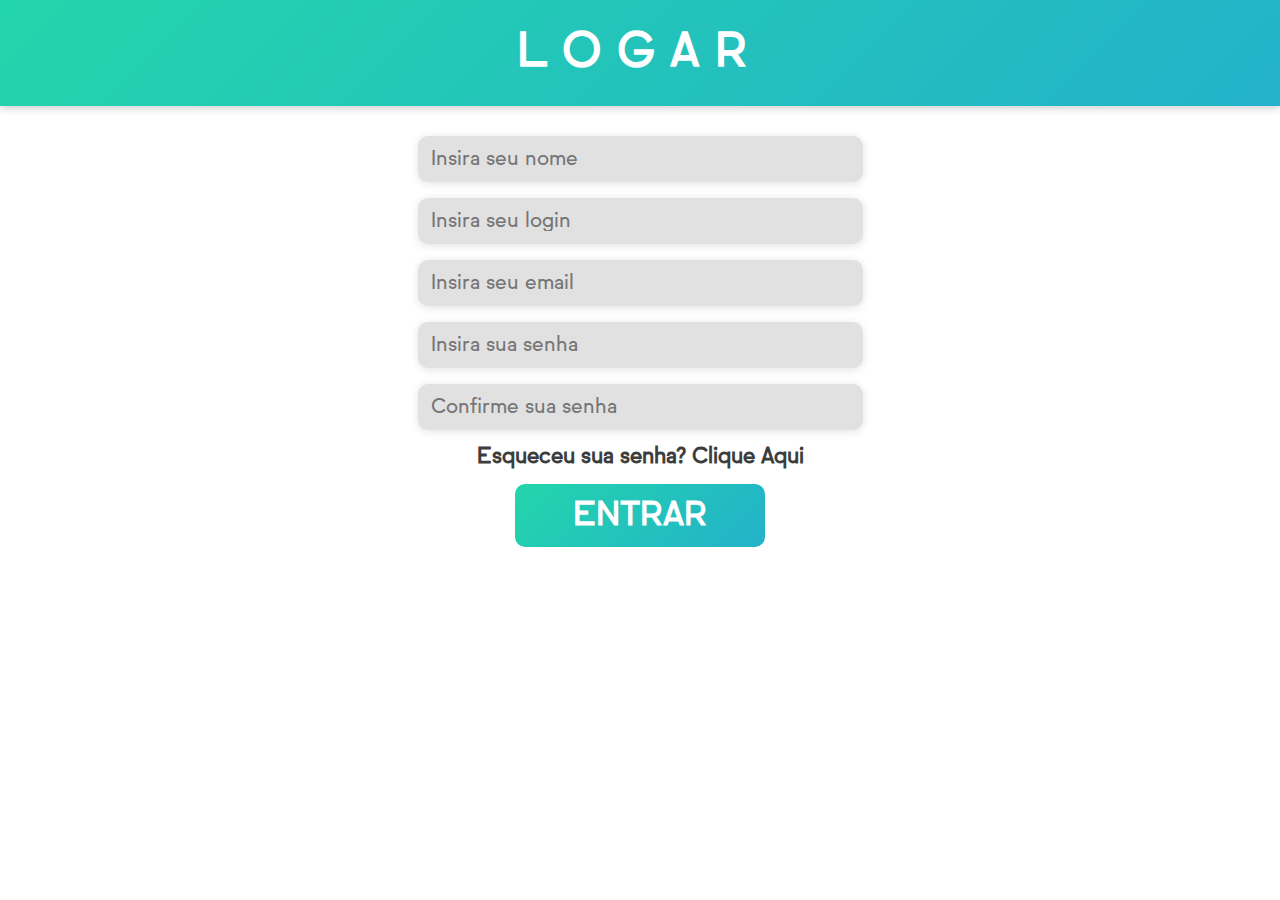
<file: index.html>
<!DOCTYPE html>
<html lang="en">
<head>
    <title>To Do List</title>
    <link rel="stylesheet" type="text/css" href="index.css" />
</head>

<body>
    <div id="header">
        <p id="text-header">Logar</p>
    </div>
    <div class="log" id="log">
        <form class="form" id="form">
                <input type="text" name="nome" placeholder="Insira seu nome"class="box-nome" id="nome" required oninput="nomeValidar()"><br>
                <span class="span">Nome deve ter conter no mínimo 10 caracteres</span>
                <input type="text" name="login" placeholder="Insira seu login"class="box-login" id="login" required oninput="loginValidar()"><br>
                <span class="span">Login deve ter conter no máximo 10 caracteres</span>
                <input type="email" name="email" placeholder="Insira seu email" class="box-email" id="email" oninput="emailValidar()" required><br>
                <span class="span">Insira um email válido</span>
                <input type="password" name="senha" placeholder="Insira sua senha" class="box-senha" id="senha" required oninput="compareSenha()"><br>
                <span class="span">As senhas devem ser iguais</span>
                <input type="password" name="conf-senha" placeholder="Confirme sua senha" class="box-conf-senha" id="confsenha" required oninput="compareSenha()">
                <span class="span">As senhas devem ser iguais</span>
                <p>Esqueceu sua senha? Clique Aqui</p>
            <input type="submit" value="Entrar" onclick="entrar()" class="button">
        </form>
    </div>
    <script type="text/javascript" src="script-index.js"></script>
</body>
</html>
</file>
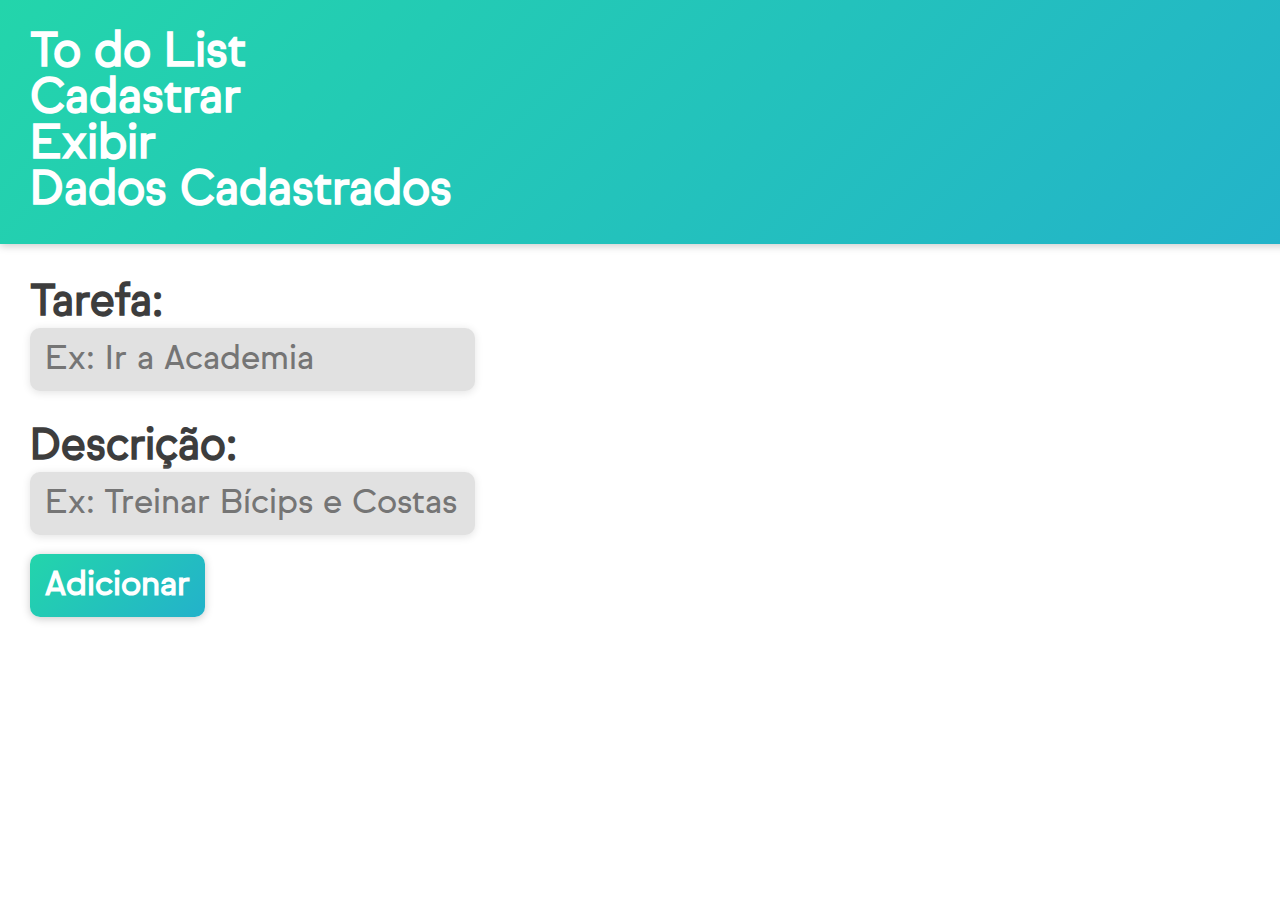
<file: todo.html>
<!DOCTYPE html>
<html lang="en">
<head>
    <title>To Do List</title>
    <link rel="stylesheet" type="text/css" href="todo.css" />
</head>

<body>
    <div class="topo" id="topo">
        <p id="titulo">To do List</p>
        <p class="menu" onclick="cadastrar();">Cadastrar</p>
        <p class="menu" onclick="exibir();">Exibir</p>
        <p class="menu" onclick="mostrarDados()";>Dados Cadastrados</p>
    </div>
    <div class="cad" id="cad">
        <div>
            <p>Tarefa:</p>
            <br />
            <input id="texto" placeholder="Ex: Ir a Academia" />
        </div>
        <br />
        <div>
            <p>Descrição:</p>
            <br />
            <input id="descricao" placeholder="Ex: Treinar Bícips e Costas" />
        </div>
        <br />
        <button class="button" onclick="adicionar();">Adicionar</button>
    </div>
    <div id="tarefas"></div>
    <div id="dados">
        <p id="p1"></p>
        <p id="p2"></p>
        <p id="p3"></p>
        <p id="p4"></p>
    </div>
    <script type="text/javascript" src="script-todo.js"></script>
</body>
</html>
</file>
<file: index.css>
@keyframes gradient {
	0% {
		background-position: 0% 50%;
	}
	50% {
		background-position: 100% 50%;
	}
	100% {
		background-position: 0% 50%;
	}
}

@font-face {
    font-family: SulSansRegular;
    src: local(SulSans), url(SulSans-Regular.otf);
}
body{
    height: 100%;
    background:cover;
}

* {
    font-family: SulSansRegular;
    margin: 0;
}
#text-header {
    font-weight: bold;
}

#log {
    display: block;
    margin: 0;
    padding: 30px;
    border-radius: 5px;
    font-size: 20pt;
    font-weight: bold;
    transition: all 0.5s;
    text-align: center;
}

#header {
    color: #fff;
    text-align: center;
    align-items: center;
    justify-content: center;
    padding: 30px 30px;
    box-shadow: 0 0.1rem 0.5rem #ccc;
    transition: all 0.5s;
    font-weight: bold;
    font-size: 35pt;
    background: linear-gradient(-45deg, #ee7752, #e73c7e, #23a6d5, #23d5ab);
	background-size: 400% 400%;
	animation: gradient 15s ease infinite;
    text-transform: uppercase;
    letter-spacing: 1rem;
}

#log p {
    font-size: 16pt;
    margin-bottom: 1rem;
    margin-top: 1rem;
    color: rgb(61, 61, 61);
}

.log span {
    display: none;
    font-size: 14px;
    margin-top: 1rem;
    text-align:start;
    margin-left: 435px;
    color: #DB5A5A;
    transition: all 1s;
}

#nome {
    color: rgb(61, 61, 61);
    width: 445px;
    background: #e1e1e1;
    border: none;
    border-radius: 10px;
    padding: 13px;
    font-size: 15pt;
    align-items: center;
    outline: none;
    box-sizing: border-box;
    transition: all 0.3s;
}

#login {
    color: rgb(61, 61, 61);
    width: 445px;
    background: #e1e1e1;
    border: none;
    border-radius: 10px;
    padding: 13px;
    font-size: 15pt;
    align-items: center;
    outline: none;
    box-sizing: border-box;
    margin-top: 1rem;
    transition: all 0.3s;
}

#email {
    color: rgb(61, 61, 61);
    width: 445px;
    background: #e1e1e1;
    border: none;
    border-radius: 10px;
    padding: 13px;
    font-size: 15pt;
    align-items: center;
    outline: none;
    box-sizing: border-box;
    margin-top: 1rem;
    transition: all 0.3s;
}

#senha {
    color: rgb(61, 61, 61);
    width: 445px;
    background: #e1e1e1;
    border: none;
    border-radius: 10px;
    padding: 13px;
    font-size: 15pt;
    align-items: center;
    outline: none;
    box-sizing: border-box;
    margin-top: 1rem;
    transition: all 0.3s;
}

#confsenha {
    color: rgb(61, 61, 61);
    width: 445px;
    background: #e1e1e1;
    border: none;
    border-radius: 10px;
    padding: 13px;
    font-size: 15pt;
    align-items: center;
    outline: none;
    box-sizing: border-box;
    margin-top: 1rem;
    transition: all 0.3s;
}

.button {
    width: 250px;
    border-radius: 10px;
    padding: 15px;
    align-items: center;
    border: none;
    font-size: 25pt;
    font-weight: bold;
    transition: all 0.5s;
    background: linear-gradient(-45deg, #ee7752, #e73c7e, #23a6d5, #23d5ab);
	background-size: 400% 400%;
	animation: gradient 15s ease infinite;
    color: #fff;
    text-transform: uppercase;
}

.button:hover {
    cursor: pointer;
    transition: all 0.5s;
    color:rgb(185, 185, 185);
}

.box-nome{
    padding: 10px;
    background: rgb(180, 180, 180);
    border-radius: 5px;
    color: #fff;
    border:none;
    width: 100%;
    box-shadow:0 0.1rem 0.5rem rgb(228, 228, 228);
}

.box-login{
    padding: 10px;
    background: rgb(180, 180, 180);
    border-radius: 5px;
    color: #fff;
    border:none;
    width: 100%;
    box-shadow:0 0.1rem 0.5rem rgb(228, 228, 228);
}

.box-email{
    padding: 10px;
    background: rgb(180, 180, 180);
    border-radius: 5px;
    color: #fff;
    border:none;
    width: 100%;
    box-shadow:0 0.1rem 0.5rem rgb(228, 228, 228);
}
.box-senha{
    padding: 10px;
    background: rgb(180, 180, 180);
    border-radius: 5px;
    color: #fff;
    border:none;
    width: 100%;
    box-shadow:0 0.1rem 0.5rem rgb(228, 228, 228);
}

.box-conf-senha{
    padding: 10px;
    background: rgb(180, 180, 180);
    border-radius: 5px;
    color: #fff;
    border:none;
    width: 100%;
    box-shadow:0 0.1rem 0.5rem rgb(228, 228, 228);
}
</file>
<file: todo.css>
@keyframes gradient {
	0% {
		background-position: 0% 50%;
	}
	50% {
		background-position: 100% 50%;
	}
	100% {
		background-position: 0% 50%;
	}
}

@font-face {
    font-family: SulSansRegular;
    src: local(SulSans), url(SulSans-Regular.otf);
}

html,
body {
    overflow: hidden;
}

* {
    font-family: SulSansRegular;
    margin: 0;
}
#titulo {
    font-weight: bold;
    color: #fff;
}

#cad {
    width: 100%;
    margin: 0%;
    padding: 30px;
    border-radius: 5px;
    font-size: 20pt;
    font-weight: bold;
    transition: all 0.5s;
}

#topo {
    width: 100%;
    flex-direction: row;
    align-items: center;
    justify-content: flex-start;
    background: linear-gradient(-45deg, #ee7752, #e73c7e, #23a6d5, #23d5ab);
	background-size: 400% 400%;
	animation: gradient 15s ease infinite;
    padding: 30px 30px;
    box-shadow:0 0.1rem 0.5rem #ccc;
    transition: all 0.5s;
    font-weight: bold;
    font-size: 35pt;
}

#cad p {
    font-size: 32pt;
    margin-top: 0.5rem;
    color: rgb(61, 61, 61);
    margin-bottom: -1.5rem;
}

#texto {
    width: 445px;
    background: #e1e1e1;
    border: none;
    border-radius: 10px;
    padding: 15px;
    font-size: 25pt;
    align-items: center;
    outline: none;
    box-sizing: border-box;
    box-shadow:0 0.1rem 0.5rem rgb(228, 228, 228);
    color: rgb(61, 61, 61);
}

#descricao {
    width: 445px;
    background: #e1e1e1;
    border: none;
    border-radius: 10px;
    padding: 15px;
    font-size: 25pt;
    align-items: center;
    outline: none;
    box-sizing: border-box;
    box-shadow:0 0.1rem 0.5rem rgb(228, 228, 228);
    color: rgb(61, 61, 61);
}

#tarefas {
    width: 300px;
}

#dados {
    font-size: 28pt;
    color: rgb(61, 61, 61);
    font-weight: bold;
    padding: 30px 30px;
    align-items: flex-start;
}
#dados p {
    margin-bottom: 2rem;
}

.button {
    background: linear-gradient(-45deg, #ee7752, #e73c7e, #23a6d5, #23d5ab);
	background-size: 400% 400%;
	animation: gradient 15s ease infinite;;
    border-radius: 10px;
    padding: 15px;
    align-items: center;
    border: none;
    font-size: 25pt;
    transition: all 0.5s;
    color: #fff;
    font-weight: bold;
    box-shadow:0 0.1rem 0.5rem #ccc;
    margin-top: -0.5rem;
}

.button:hover {
    transition: all 0.5s;
    color:rgb(185, 185, 185);
    cursor: pointer;
}

.menu {
    color: rgb(255, 255, 255);
    transition: all 0.5s;
}

.menu:hover {
    color: rgb(185, 185, 185);
    transition: all 0.5s;
    cursor: pointer;
}

.itens {
    display: flex;
    flex-direction: row;
    align-items: center;
    justify-content: flex-start;
    gap: 3em;
    padding: 30px;
    font-size: 40pt;
}

.login{
    display:flex;
    align-items: center;
    justify-content: center;
    width: 100vw;
    height: 100vh;
    font-size: 12pt;
}

.form-login{
    background: #555;
    border-radius: 5px;
    padding: 20px;
    color:#000;
}

.box-email{
    padding: 10px;
    background: rgb(180, 180, 180);
    border-radius: 5px;
    color: #fff;
    border:none;
    width: 90%;
}

.box-senha{
    padding: 10px;
    background: rgb(180, 180, 180);
    border-radius: 5px;
    color: #fff;
    border:none;
    width: 90%;
}

form > h3{
    margin-bottom: 1rem;
    align-items:center;
    font-size: 20pt;
}

form > input{
    margin-bottom: 1rem;
}

form > p{
    margin-bottom: 1rem;
}

.btn{
    background: rgb(180, 180, 180);
    margin: 0;
    padding: 13px;
    border-radius: 5px;
    border: none;
    font-size:9pt;
    text-transform: uppercase;
    font-weight: 800;
    cursor: pointer;
    transition: all 0.3s;
}

.btn:hover{
    background: rgb(41, 41, 41);
    color: #ccc;
    transition: all 0.3s;
}
</file>
